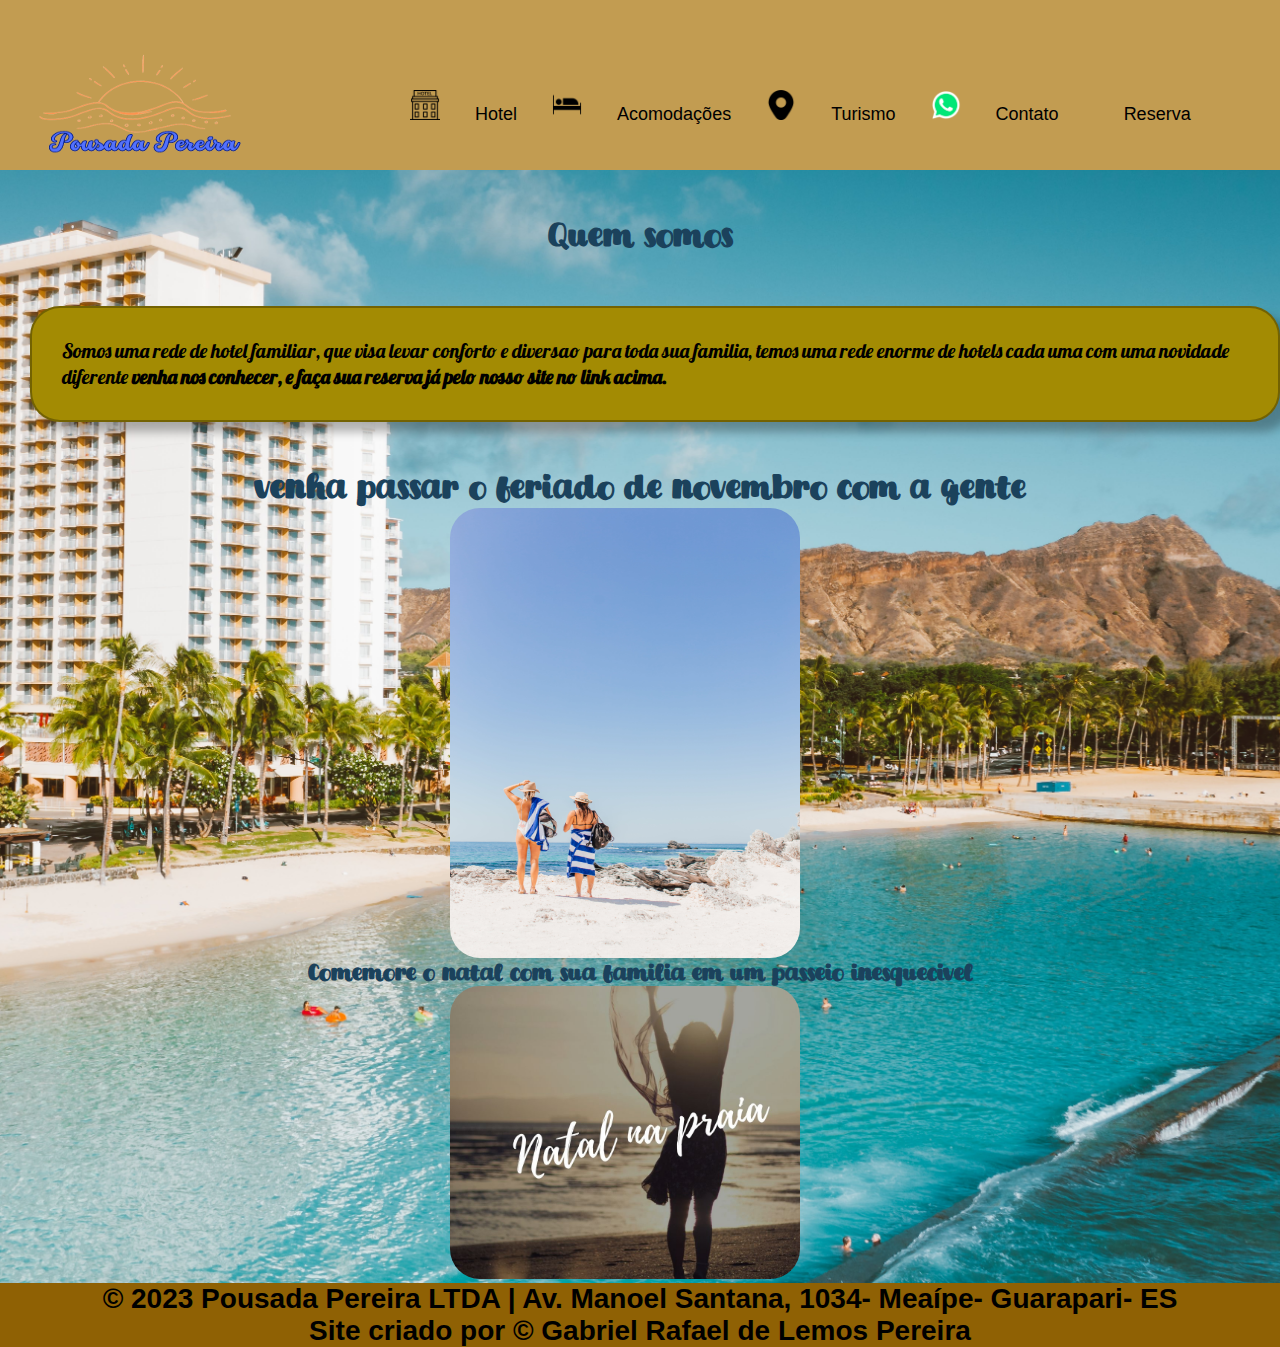
<file: Portifólio-GRLP/pousada pereira/Páginas/hotel/hotel.html>
<!DOCTYPE html>
<html lang="pt-br">
<head>
    <meta charset="UTF-8">
    <meta name="viewport" content="width=device-width, initial-scale=1.0">
    <link rel="shortcut icon" href="../Pousada_Pereira.png" type="image/x-icon">
    <link rel="stylesheet" href="style.css">
    <title>Pousada Pereira</title>

</head>
<body>
    <header>
            <nav>
                <div class="menu">
                    <img src="../Pousada_Pereira.png" alt="Logomarca da pousada" width="250px" height="200px">
                    <nav class="menu-navegacao">
                        <img src="../hotel (1).png" width="30px">
                        <a href="/pousada pereira/Páginas/index.html">Hotel</a>
                        <img src="../cama-de-solteiro.png" width="30px">
                        <a href="/pousada pereira/Páginas/acomodacao/acomodacao.html">Acomodações</a>
                        <img src="../marcador.png" width="30px">
                        <a href="#">Turismo</a>
                        <img src="../whatsapp.png" width="30px">
                        <a href="#">Contato</a>
                        <a href="#">Reserva</a>

            </nav>
    </header>
    <main>
        <h1>Quem somos</h1>
        <p>Somos uma rede de hotel familiar, que visa levar conforto e diversao para toda sua familia, temos uma rede enorme de hotels cada uma com uma novidade diferente <strong>venha nos conhecer, e faça sua reserva já pelo nosso site no link acima.</strong></p>

        <section>
            <div id="album-eventos">
                <h1>
                    venha passar o feriado de novembro com a gente
                </h1>
                <img src="feriado-praia.jpg" alt="feriado na praia" width="350px" height="450px">
                <h2>Comemore o natal com sua familia em um passeio inesquecivel</h2>
                <img src="Natal-na-praia.jpg" alt="natal na praia" width="350px">

            </div>
        </section>
    </main>
    <footer>
        <h1>&copy; 2023 Pousada Pereira LTDA |  Av. Manoel Santana, 1034- Meaípe- Guarapari- ES</h1>
        <h1>Site criado por &copy; Gabriel Rafael de Lemos Pereira</h1>
    </footer>

</body>
</html>
</file>
<file: Portifólio-GRLP/pousada pereira/Páginas/hotel/style.css>
@font-face {
    font-family: 'sunday';
    src: url('Sunday\ Mango.otf') format('opentype'), url('Sunday\ Mango.ttf') format('truetype');
    
    font-style: normal;
}

@font-face {
    font-family: 'lobster';
    src: url('Lobster\ 1.4.otf') format('opentype');
}



*{
    margin: 0;
    padding: 0;
}

body{
    background-image: url(../hotel-na-praia.jpg);
    background-repeat: no-repeat;
    background-size: cover;
    background-position: center center;
}

.menu{
    display: flex;
    padding: 10px;
    height: 150px;
    background-color: #C29C51;
}

.menu-navegacao{
    margin-top: 80px;
    margin-left: 150px;
    font-size: 18px;
    font-weight: normal;
    font-family: 'Franklin Gothic Medium', 'Arial Narrow', Arial, sans-serif;
}

.menu-navegacao a{
    text-decoration: none;
    padding: 30px;
    color: #000;

}

.menu-navegacao a:hover {
      color: #ffff;
      text-decoration: underline;
      transition-duration: 0.3s;
}

main h1{
    margin-top: 50px; 
    text-align: center;
    font-size: 32px;
    font-family: 'sunday', Times, serif;
    color: rgb(27, 66, 92);

}

main p{
    margin-top: 50px;
    margin-left: 30px;
    padding: 30px;
    font-size: 20px;
    font-family:'lobster', Times, serif ;
    background-color: rgb(163, 139, 3);;
    border: 2px solid rgba(0, 0, 0, 0.295);
    border-radius: 30px;
    box-shadow: 12px 10px 10px  rgba(0, 0, 0, 0.288);
}

#album-eventos img{
     margin-left: 450px;
     border: 1px solid bla;
     border-radius: 30px;

}

h2{
    text-align: center;
    font-size: 22px;
    font-family: 'sunday', Times, serif;
    color: rgb(27, 66, 92);
}

footer{
    text-align: center;
    font-size: 14px;
    font-family: Arial, Helvetica, sans-serif;
    font-weight: normal;
    background-color: #8f6104;
}
</file>
